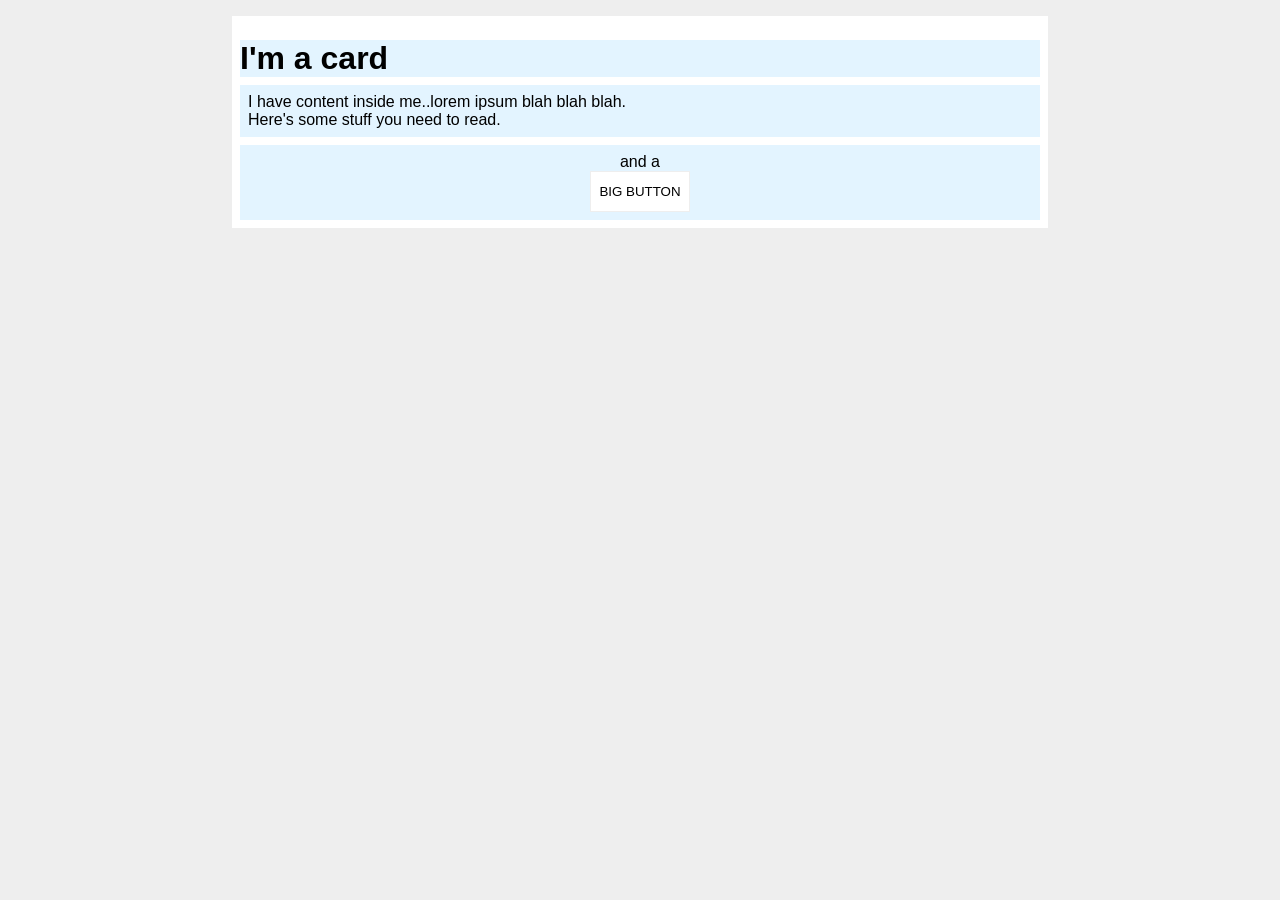
<file: foundations/block-and-inline/02-margin-and-padding-2/index.html>
<!doctype html>
<html lang="en">
  <head>
    <meta charset="UTF-8" />
    <meta http-equiv="X-UA-Compatible" content="IE=edge" />
    <meta name="viewport" content="width=device-width, initial-scale=1.0" />
    <title>Margin and Padding exercise 2</title>
    <link rel="stylesheet" href="style.css" />
  </head>
  <body>
    <div class="card">
      <h1 class="title">I'm a card</h1>
      <div class="content">
        I have content inside me..lorem ipsum blah blah blah.
        <span>Here's some stuff you need to read.</span>
      </div>
      <div class="button-container">and a <button>BIG BUTTON</button></div>
    </div>
  </body>
</html>
</file>
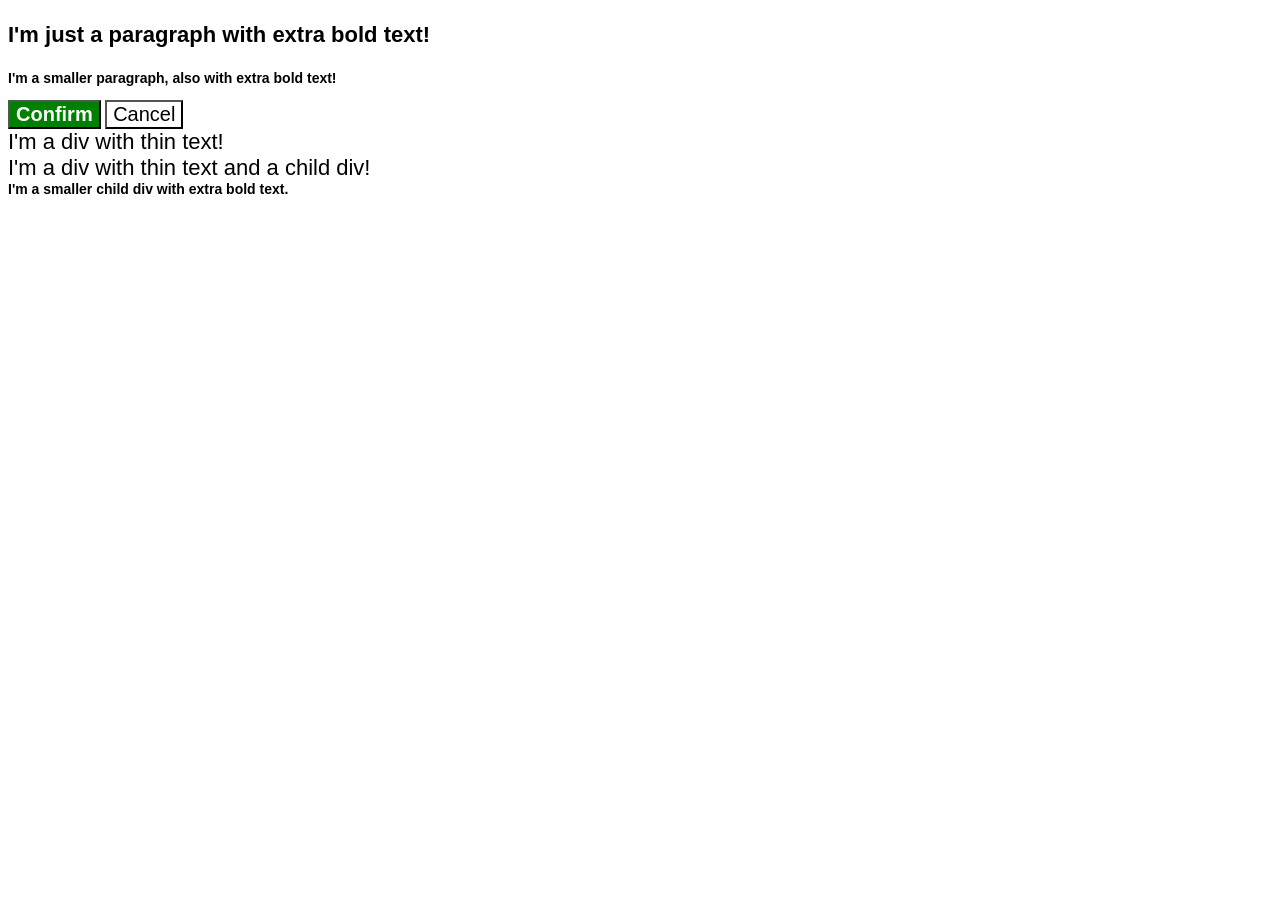
<file: foundations/cascade/01-cascade-fix/index.html>
<!doctype html>
<html lang="en">
  <head>
    <meta charset="UTF-8" />
    <meta http-equiv="X-UA-Compatible" content="IE=edge" />
    <meta name="viewport" content="width=device-width, initial-scale=1.0" />
    <title>Fix the Cascade</title>
    <link rel="stylesheet" href="style.css" />
  </head>
  <body>
    <p class="para">I'm just a paragraph with extra bold text!</p>
    <p class="para small-para">
      I'm a smaller paragraph, also with extra bold text!
    </p>

    <button id="confirm-button" class="button confirm">Confirm</button>
    <button id="cancel-button" class="button cancel">Cancel</button>

    <div class="text">I'm a div with thin text!</div>
    <div class="text">
      I'm a div with thin text and a child div!
      <div class="text child">
        I'm a smaller child div with extra bold text.
      </div>
    </div>
  </body>
</html>
</file>
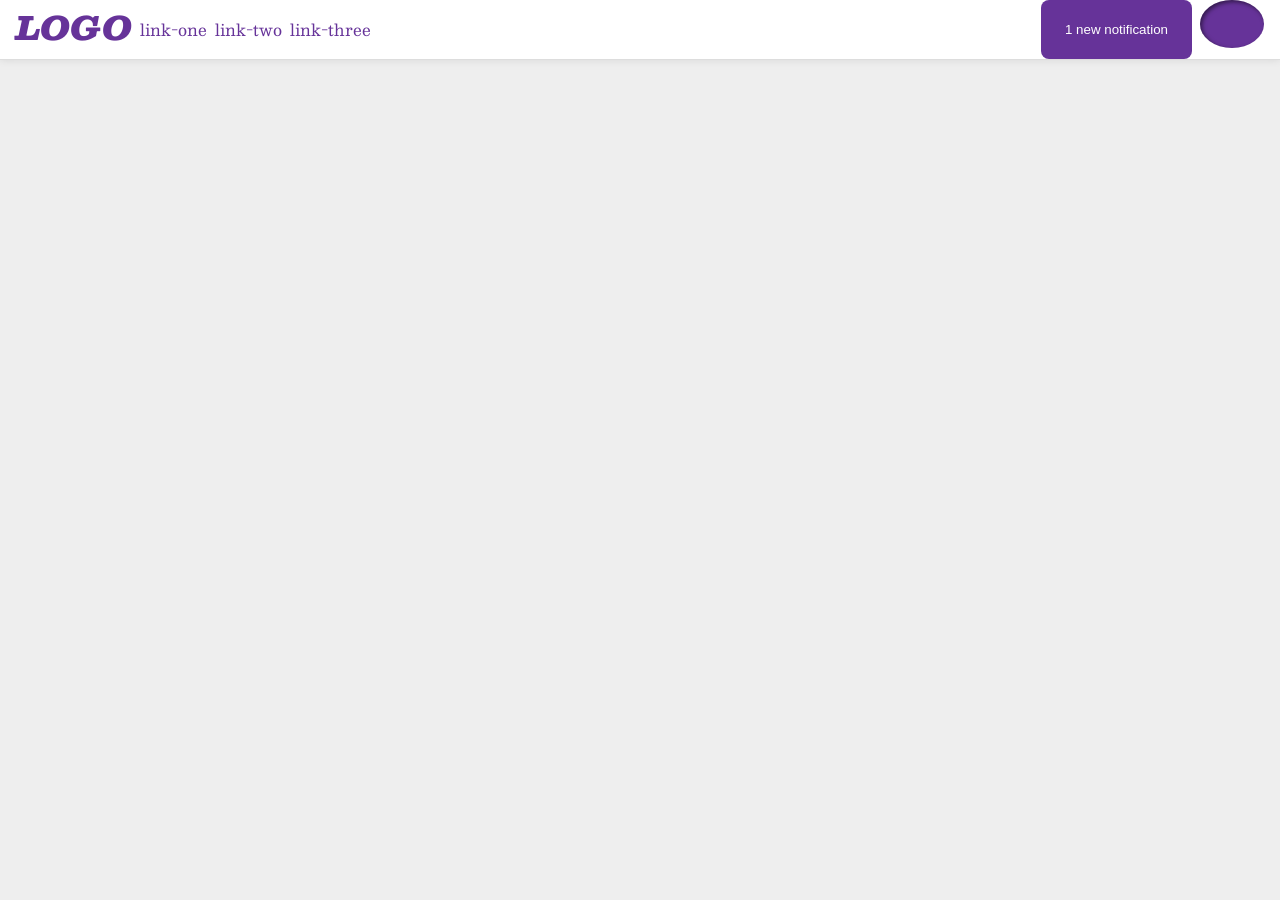
<file: foundations/flex/03-flex-header-2/index.html>
<!doctype html>
<html lang="en">
  <head>
    <meta charset="UTF-8" />
    <meta http-equiv="X-UA-Compatible" content="IE=edge" />
    <meta name="viewport" content="width=device-width, initial-scale=1.0" />
    <title>Flex Header 2</title>
    <link rel="stylesheet" href="style.css" />
  </head>
  <body>
    <div class="header">
      <div class="box-one">
        <div class="logo">LOGO</div>
        <ul class="links">
          <li><a href="https://google.com">link-one</a></li>
          <li><a href="https://google.com">link-two</a></li>
          <li><a href="https://google.com">link-three</a></li>
        </ul>
      </div>
      <div class="box-two">
        <button class="notifications">1 new notification</button>
        <div class="profile-image"></div>
      </div>
    </div>
  </body>
</html>
</file>
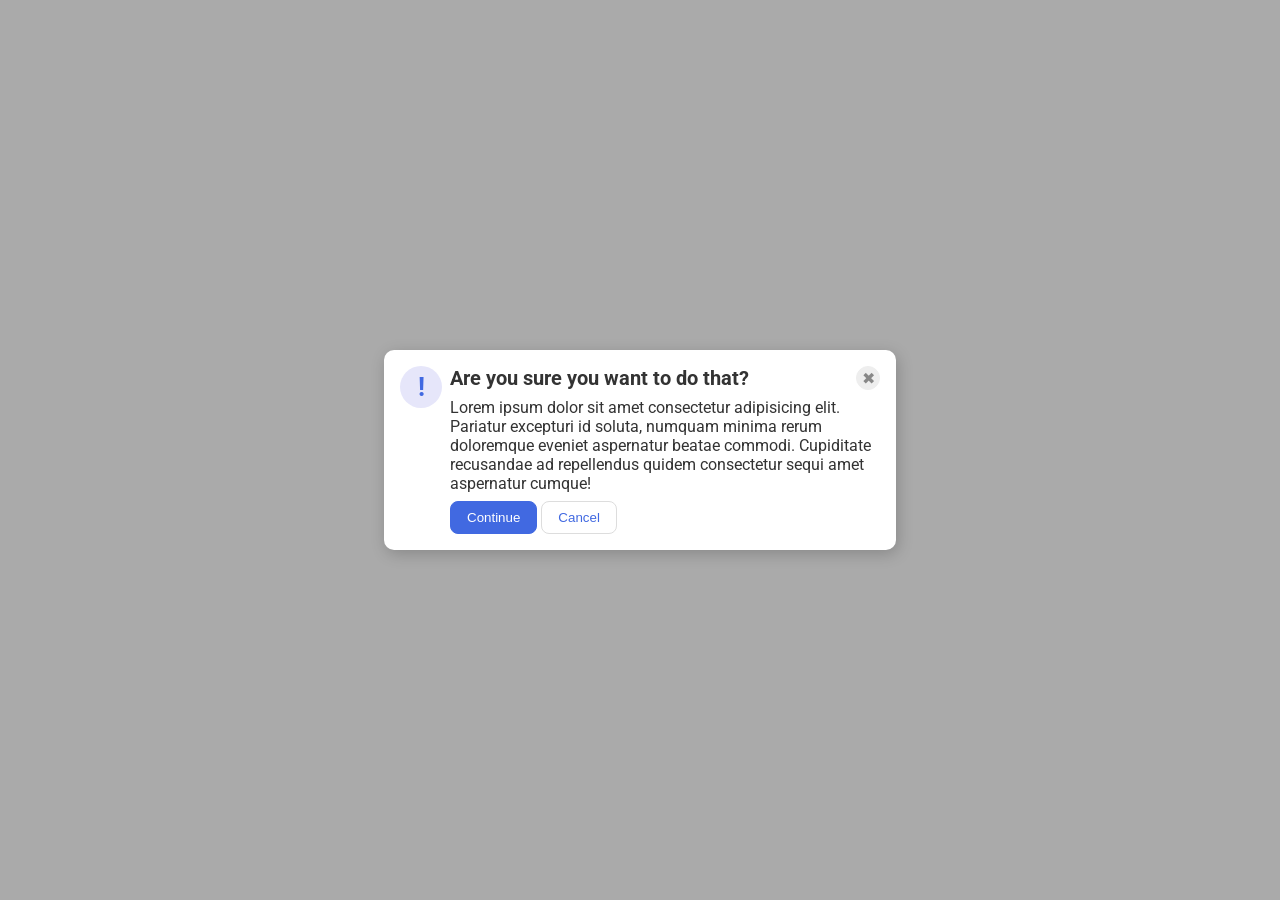
<file: foundations/flex/05-flex-modal/index.html>
<!doctype html>
<html lang="en">
  <head>
    <meta charset="UTF-8" />
    <meta http-equiv="X-UA-Compatible" content="IE=edge" />
    <meta name="viewport" content="width=device-width, initial-scale=1.0" />
    <link rel="stylesheet" href="style.css" />
    <title>Modal</title>
  </head>
  <body>
    <div class="modal">
      <div class="containers">
        <div class="icon">!</div>
      </div>
      <div class="containers">
        <div class="title">
          <div class="header">Are you sure you want to do that?</div>
          <button class="close-button">✖</button>
        </div>
        <div class="text">
          Lorem ipsum dolor sit amet consectetur adipisicing elit. Pariatur
          excepturi id soluta, numquam minima rerum doloremque eveniet
          aspernatur beatae commodi. Cupiditate recusandae ad repellendus quidem
          consectetur sequi amet aspernatur cumque!
        </div>
        <button class="continue">Continue</button>
        <button class="cancel">Cancel</button>
      </div>
    </div>
  </body>
</html>
</file>
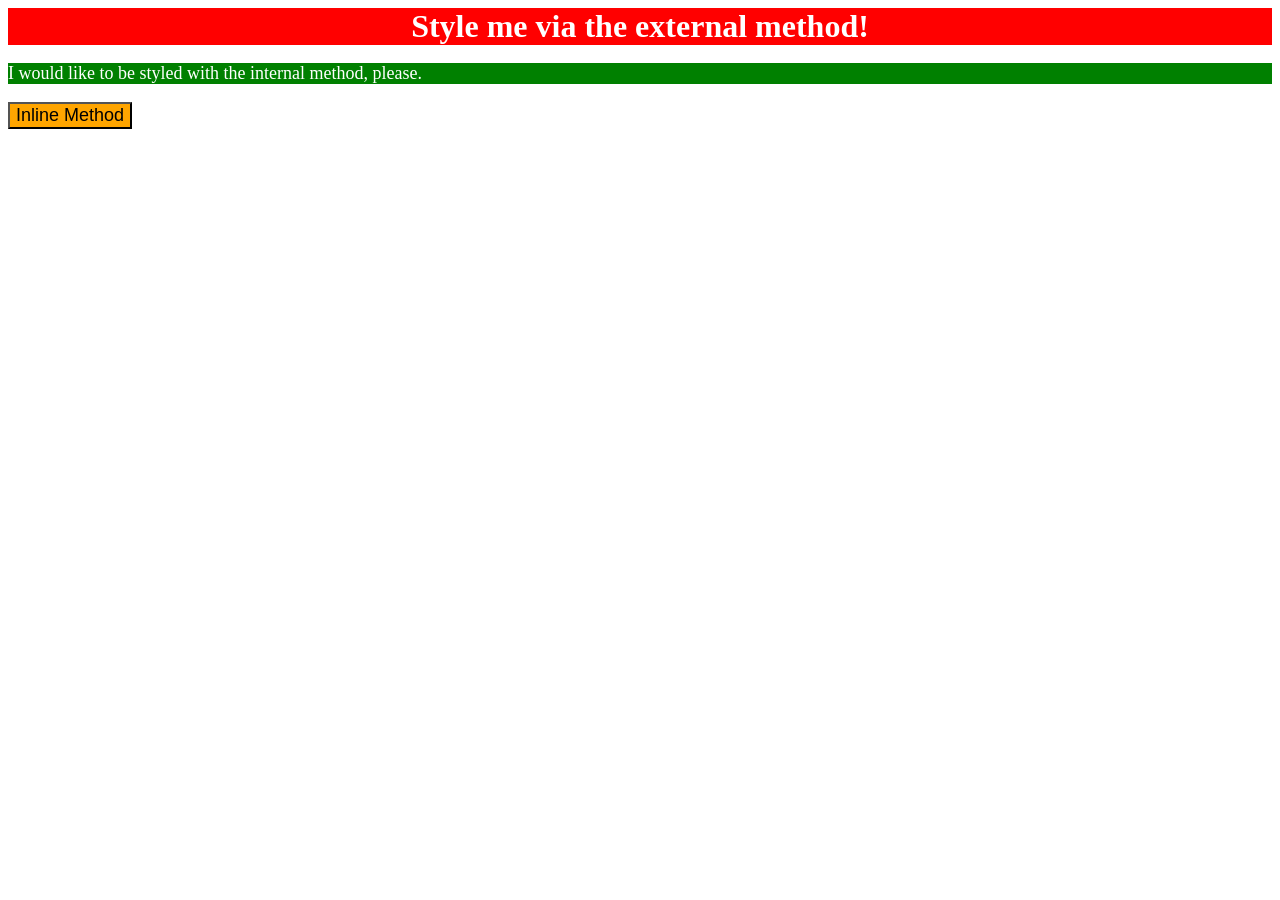
<file: foundations/intro-to-css/01-css-methods/index.html>
<!doctype html>
<html lang="en">
  <head>
    <meta charset="UTF-8" />
    <meta http-equiv="X-UA-Compatible" content="IE=edge" />
    <meta name="viewport" content="width=device-width, initial-scale=1.0" />
    <link rel="stylesheet" href="styles.css" />
    <style>
      p {
        background-color: green;
        color: white;
        font-size: 18px;
      }
    </style>
    <title>Methods for Adding CSS</title>
  </head>
  <body>
    <div>Style me via the external method!</div>
    <p>I would like to be styled with the internal method, please.</p>
    <button style="background-color: orange; font-size: 18px">
      Inline Method
    </button>
  </body>
</html>
</file>
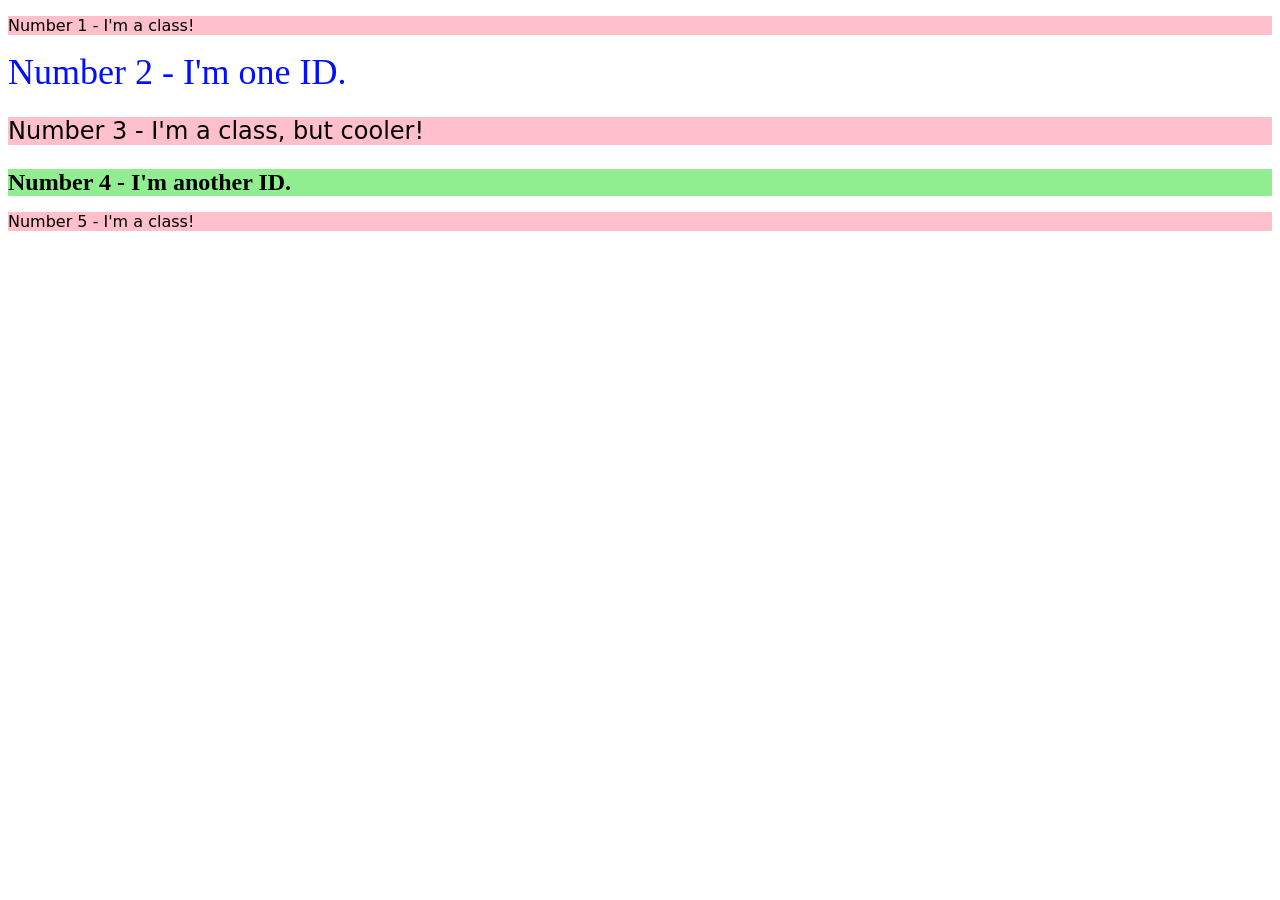
<file: foundations/intro-to-css/02-class-id-selectors/index.html>
<!doctype html>
<html lang="en">
  <head>
    <meta charset="UTF-8" />
    <meta http-equiv="X-UA-Compatible" content="IE=edge" />
    <meta name="viewport" content="width=device-width, initial-scale=1.0" />
    <title>Class and ID Selectors</title>
    <link rel="stylesheet" href="style.css" />
  </head>
  <body>
    <p class="odd">Number 1 - I'm a class!</p>
    <div id="two">Number 2 - I'm one ID.</div>
    <p class="odd one">Number 3 - I'm a class, but cooler!</p>
    <div id="four">Number 4 - I'm another ID.</div>
    <p class="odd">Number 5 - I'm a class!</p>
  </body>
</html>
</file>
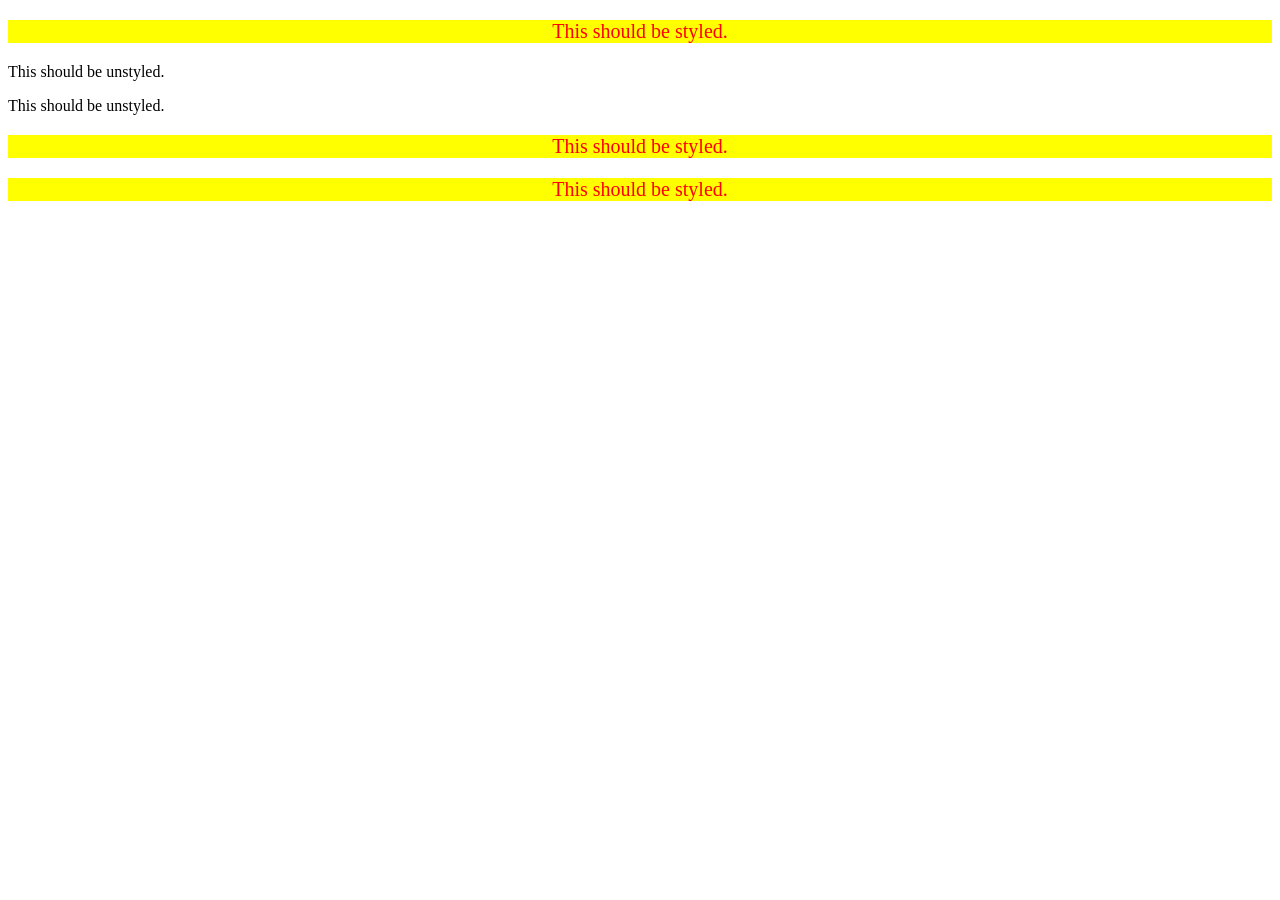
<file: foundations/intro-to-css/05-descendant-combinator/index.html>
<!doctype html>
<html lang="en">
  <head>
    <meta charset="UTF-8" />
    <meta http-equiv="X-UA-Compatible" content="IE=edge" />
    <meta name="viewport" content="width=device-width, initial-scale=1.0" />
    <title>Descendant Combinator</title>
    <link rel="stylesheet" href="style.css" />
  </head>
  <body>
    <div class="container">
      <p class="text">This should be styled.</p>
    </div>
    <p class="text">This should be unstyled.</p>
    <p class="text">This should be unstyled.</p>
    <div class="container">
      <p class="text">This should be styled.</p>
      <p class="text">This should be styled.</p>
    </div>
  </body>
</html>
</file>
<file: foundations/block-and-inline/02-margin-and-padding-2/style.css>
body {
  background: #eee;
  font-family: sans-serif;
  margin: auto;
}

.card {
  width: 800px;
  background: #fff;
  margin: 16px auto;
  font-size: 16px;
  padding: 8px;
}

.title {
  background: #e3f4ff;
  margin-top: 16px;
  margin-bottom: 8px;
}

.content {
  background: #e3f4ff;
  margin-bottom: 8px;
  padding: 8px;
}

.button-container {
  background: #e3f4ff;
  text-align: center;
  padding: 8px;
}

button {
  background: white;
  border: 1px solid #eee;
  display: block;
  margin: auto;
  padding: 12px 8px 12px;
}
span {
  display: block;
}
</file>
<file: foundations/cascade/01-cascade-fix/style.css>
body {
  font-family: Arial, Helvetica, sans-serif;
}

.para,
.small-para {
  color: hsl(0, 0%, 0%);
  font-weight: 800;
}

.para.small-para {
  font-size: 14px;
  font-weight: 800;
}

.para {
  font-size: 22px;
}

#confirm-button {
  background: green;
  color: white;
  font-weight: bold;
}

.button {
  background-color: rgb(255, 255, 255);
  color: rgb(0, 0, 0);
  font-size: 20px;
}

.text .child {
  color: rgb(0, 0, 0);
  font-weight: 800;
  font-size: 14px;
}

div.text {
  color: rgb(0, 0, 0);
  font-size: 22px;
  font-weight: 100;
}
</file>
<file: foundations/flex/03-flex-header-2/style.css>
/* this is some magical font-importing.  
you'll learn about it later. */
@import url("https://fonts.googleapis.com/css2?family=Besley:ital,wght@0,400;1,900&display=swap");

body {
  margin: 0;
  background: #eee;
  font-family: Besley, serif;
}

.header {
  background: white;
  border-bottom: 1px solid #ddd;
  box-shadow: 0 0 8px rgba(0, 0, 0, 0.1);
  display: flex;
  justify-content: space-between;
  gap: 8px;
}

.box-one {
  display: flex;
  gap: 8px;
}

.box-two {
  display: flex;
  gap: 8px;
  padding-right: 16px;
}

.profile-image {
  background: rebeccapurple;
  box-shadow: inset 2px 2px 4px rgba(0, 0, 0, 0.5);
  border-radius: 50%;
  width: 48px;
  height: 48px;
  padding-right: 16px;
}

.logo {
  color: rebeccapurple;
  font-size: 32px;
  font-weight: 900;
  font-style: italic;
  padding-left: 16px;
}

button {
  border: none;
  border-radius: 8px;
  background: rebeccapurple;
  color: white;
  padding: 8px 24px;
}

a {
  /* this removes the line under our links */
  text-decoration: none;
  color: rebeccapurple;
}

ul {
  list-style-type: none;
  display: flex;
  padding: 0px;
  gap: 8px;
}
</file>
<file: foundations/flex/05-flex-modal/style.css>
@import url("https://fonts.googleapis.com/css2?family=Roboto:wght@400;700&display=swap");

html,
body {
  height: 100%;
}

body {
  font-family: Roboto, sans-serif;
  margin: 0;
  background: #aaa;
  color: #333;
  /* I'll give you this one for free lol */
  display: flex;
  align-items: center;
  justify-content: center;
}

.modal {
  background: white;
  width: 480px;
  border-radius: 10px;
  box-shadow: 2px 4px 16px rgba(0, 0, 0, 0.2);
  padding: 16px;
  display: flex;
  gap: 8px;
}

.icon {
  color: royalblue;
  font-size: 26px;
  font-weight: 700;
  background: lavender;
  width: 42px;
  height: 42px;
  border-radius: 50%;
  display: flex;
  align-items: center;
  justify-content: center;
}

.close-button {
  background: #eee;
  border-radius: 50%;
  color: #888;
  font-weight: 400;
  font-size: 16px;
  height: 24px;
  width: 24px;
  display: flex;
  align-items: center;
  justify-content: center;
  border: 1px solid #eee;
  padding: 0;
}

button {
  cursor: pointer;
  padding: 8px 16px;
  border-radius: 8px;
}

button.continue {
  background: royalblue;
  border: 1px solid royalblue;
  color: white;
}

button.cancel {
  background: white;
  border: 1px solid #ddd;
  color: royalblue;
}

.title {
  display: flex;
  font-weight: bold;
  font-size: 20px;
  justify-content: space-between;
  margin-bottom: 8px;
}

.text {
  margin-bottom: 8px;
}
</file>
<file: foundations/intro-to-css/01-css-methods/styles.css>
div {
  color: white;
  font-size: 32px;
  background-color: red;
  font-weight: bold;
  text-align: center;
}
</file>
<file: foundations/intro-to-css/02-class-id-selectors/style.css>
/* Add CSS Styling */
.odd {
  background-color: #ffc0cb;
  font-family: Verdana, "DejaVu Sans", sans-serif;
}
#two {
  color: #000fff;
  font-size: 36px;
}
.odd.one {
  font-size: 24px;
}
#four {
  background-color: lightgreen;
  font-size: 24px;
  font-weight: bold;
}
</file>
<file: foundations/intro-to-css/05-descendant-combinator/style.css>
/* Add CSS Styling */
.container .text {
  background-color: yellow;
  color: red;
  font-size: 20px;
  text-align: center;
}
</file>
